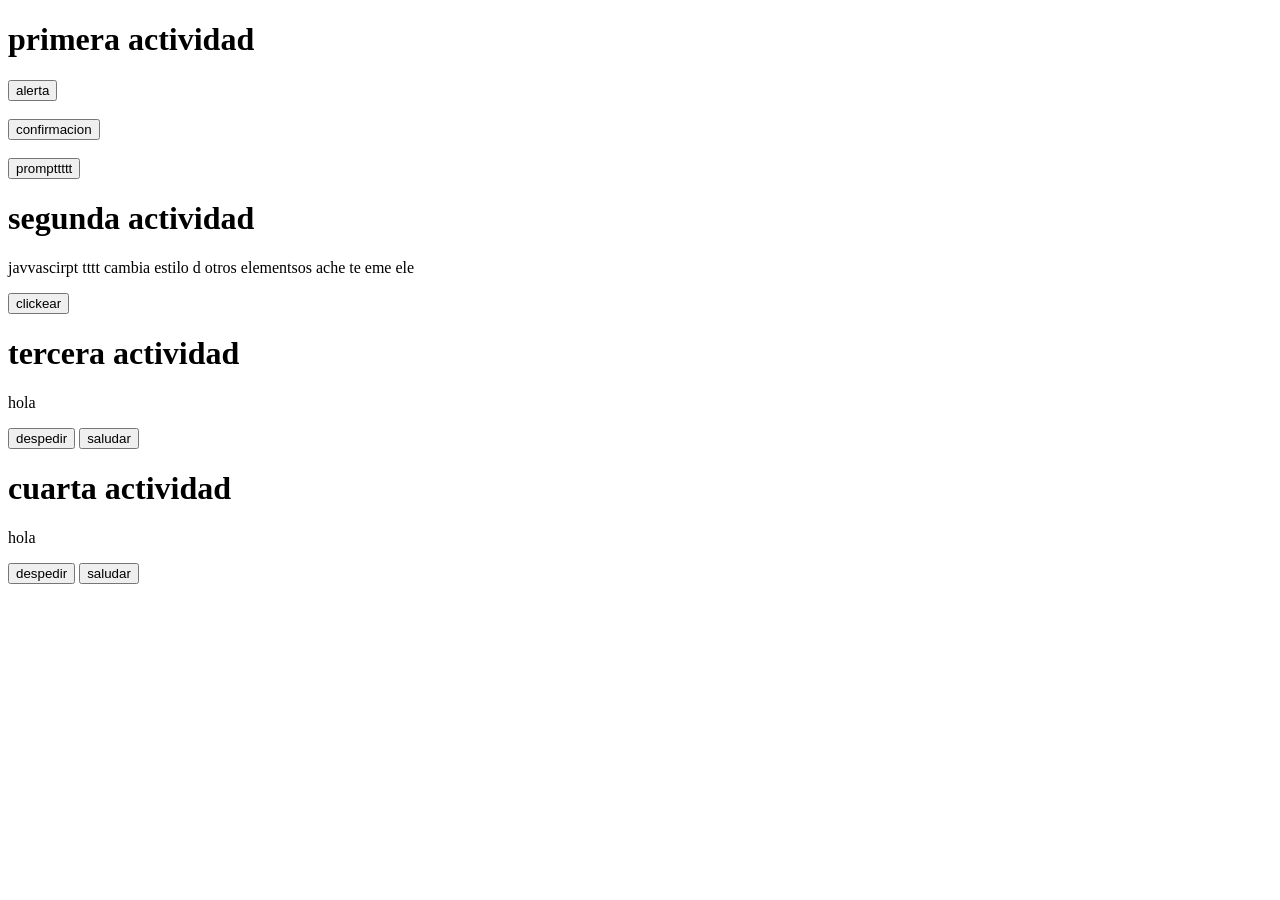
<file: actividadjs2/index.html>
<!DOCTYPE html>
<html lang="en">
<head>
    <meta charset="UTF-8">
    <meta name="viewport" content="width=device-width, initial-scale=1.0">
    <title>js2</title>

    <script>
        function mifuncion() {
            document.getElementById("afectado").innerHTML = "adios";
        }
        function mifuncion2() {
            document.getElementById("afectado").innerHTML = "hola";
        }
    </script>
</head>

<body>
    <h1>primera actividad</h1>
    <div>
        <button onclick="alert('advertencia sismica')">alerta</button>
    </div>
    <br>
    <div>
        <button onclick="confirm('proceder')">confirmacion</button>
    </div>
    <br>
    <div>
        <button onclick="prompt('promptzito')">prompttttt</button>
    </div>
    <h1>segunda actividad</h1>
    <p id="elemento">javvascirpt tttt cambia estilo d otros elementsos ache te eme ele</p>
    <button type="button" onclick="document.getElementById('elemento').style.fontStyle='Italic' ">clickear</button>
    <h1>tercera actividad</h1>

    <p id="afectado">hola</p>
    <button type="button" onclick="mifuncion()">despedir</button>
    <button type="button" onclick="mifuncion2()">saludar</button>
    <h1>cuarta actividad</h1>
        <p id="afectado2">hola</p>
    <button type="button" onclick="mifuncion3()">despedir</button>
    <button type="button" onclick="mifuncion4()">saludar</button>
    <script>
        function mifuncion3(){
            document.getElementById("afectado2").innerHTML = "adios";
        }
        function mifuncion4(){
            document.getElementById("afectado2").innerHTML = "hola";
        }
    </script>   
</body> 
</html>
</file>
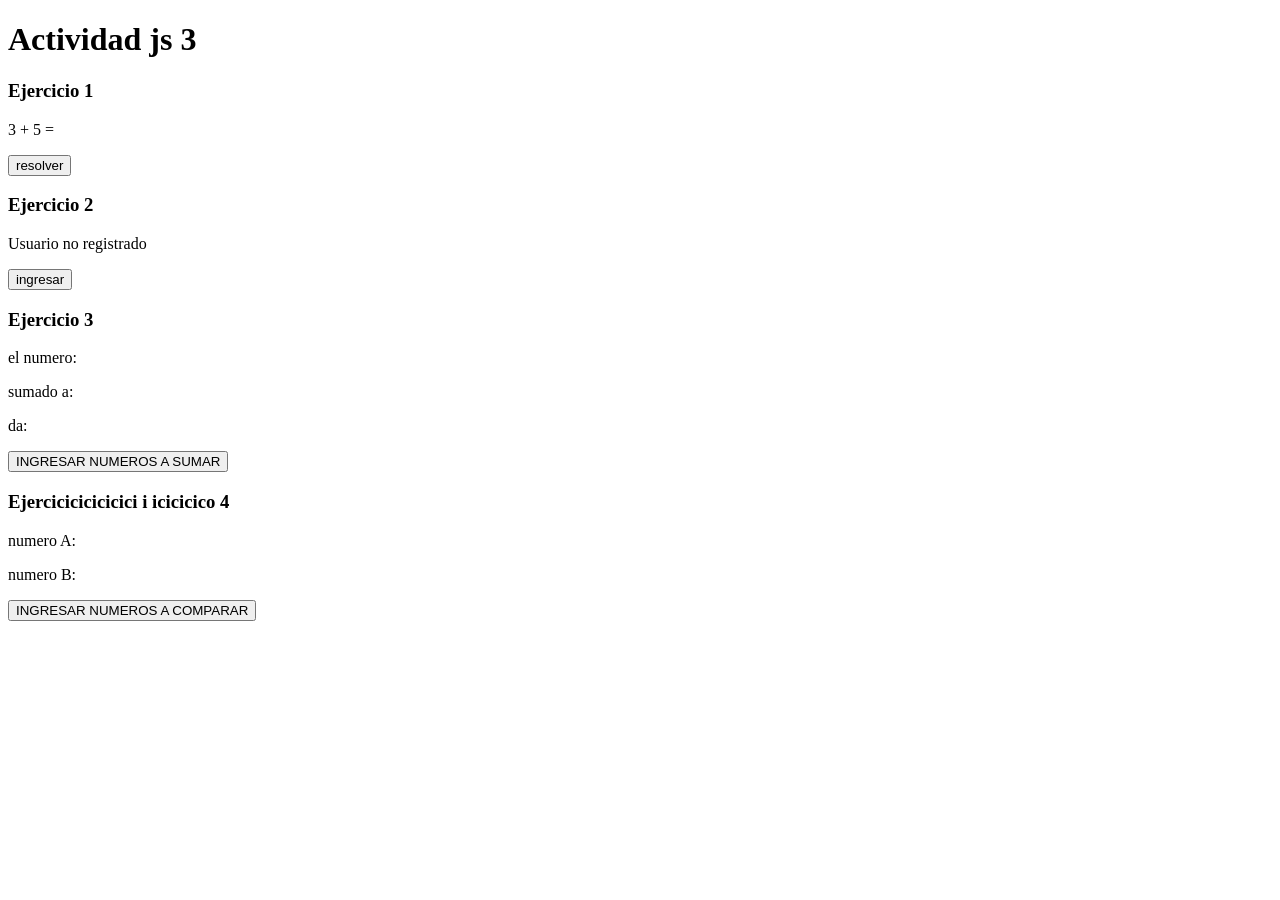
<file: actividadjs3/index.html>
<!DOCTYPE html>
<html lang="en">
<head>
    <meta charset="UTF-8">
    <meta name="viewport" content="width=device-width, initial-scale=1.0">
    <title>actividades js 3</title>
    <script>
        function FuncEj1(){
            document.getElementById("ej1").innerHTML = 3 + 5;
        }
        function FuncEj2(){
            const nombreUsuario = prompt("Ingrese su nombre de usuario:")
            document.getElementById("ej2").innerHTML = 'hola ' + nombreUsuario;
        }
        function FuncEj3(){
            const  num3a = parseFloat(prompt("Ingrese el primer numero aqui: "));
            document.getElementById("ej3a").innerHTML = 'el numero: ' + num3a;
            const num3b = parseFloat(prompt("Ingrese el segundo numero aqui: "));
            document.getElementById("ej3b").innerHTML = 'sumado a: ' + num3b;
            document.getElementById("ej3r").innerHTML = 'da: ' + (num3a + num3b);
        }

        function FuncEj4(){
            const num4a = parseFloat(prompt("Ingrese un numero cualquiera"));
            document.getElementById("ej4a").innerHTML = 'numero A: ' + num4a;
            const num4b = parseFloat(prompt("Ingrese otro o el mismo numero cualquiera"));
            document.getElementById("ej4b").innerHTML = 'numero B: ' + num4b;
            if (num4a == num4b){ document.getElementById("ej4r").innerHTML = num4a + '(Numero A) y ' + num4b + '(Numero B) son iguales'}
            if (num4a > num4b){ document.getElementById("ej4r").innerHTML = num4a + '(Numero A)  es mayor que ' + num4b + '(Numero B)'}
            if (num4a < num4b){ document.getElementById("ej4r").innerHTML = num4a + '(Numero A)  es menor que ' + num4b + '(Numero B)'}
        }
        
    </script>
</head>

<body>
    
    <h1>Actividad js 3</h1>
    <h3>Ejercicio 1</h3>
    <div>
    <p>3 + 5 =</p><p id="ej1"></p>
    <button type="button" onclick="FuncEj1()">resolver</button>
    </div>

    <div>
    <h3>Ejercicio 2</h3>
    <p id="ej2">Usuario no registrado</p>
    <button type="button" onclick="FuncEj2()">ingresar</button>
    </div>
    
    <div>
    <h3>Ejercicio 3</h3>
    <p id="ej3a">el numero: </p>
    <p id="ej3b">sumado a: </p>
    <p id="ej3r">da: </p>
    <button type="button" onclick="FuncEj3()">INGRESAR NUMEROS A SUMAR</button>
    </div>

    <div>
    <h3>Ejercicicicicicici i icicicico 4</h3>
    <p id="ej4a">numero A:</p>
    <p id="ej4b">numero B:</p>
    <p id="ej4r"></p>
    <button type="button" onclick="FuncEj4()">INGRESAR NUMEROS A COMPARAR</button>
    </div>
</body>
</html>
</file>
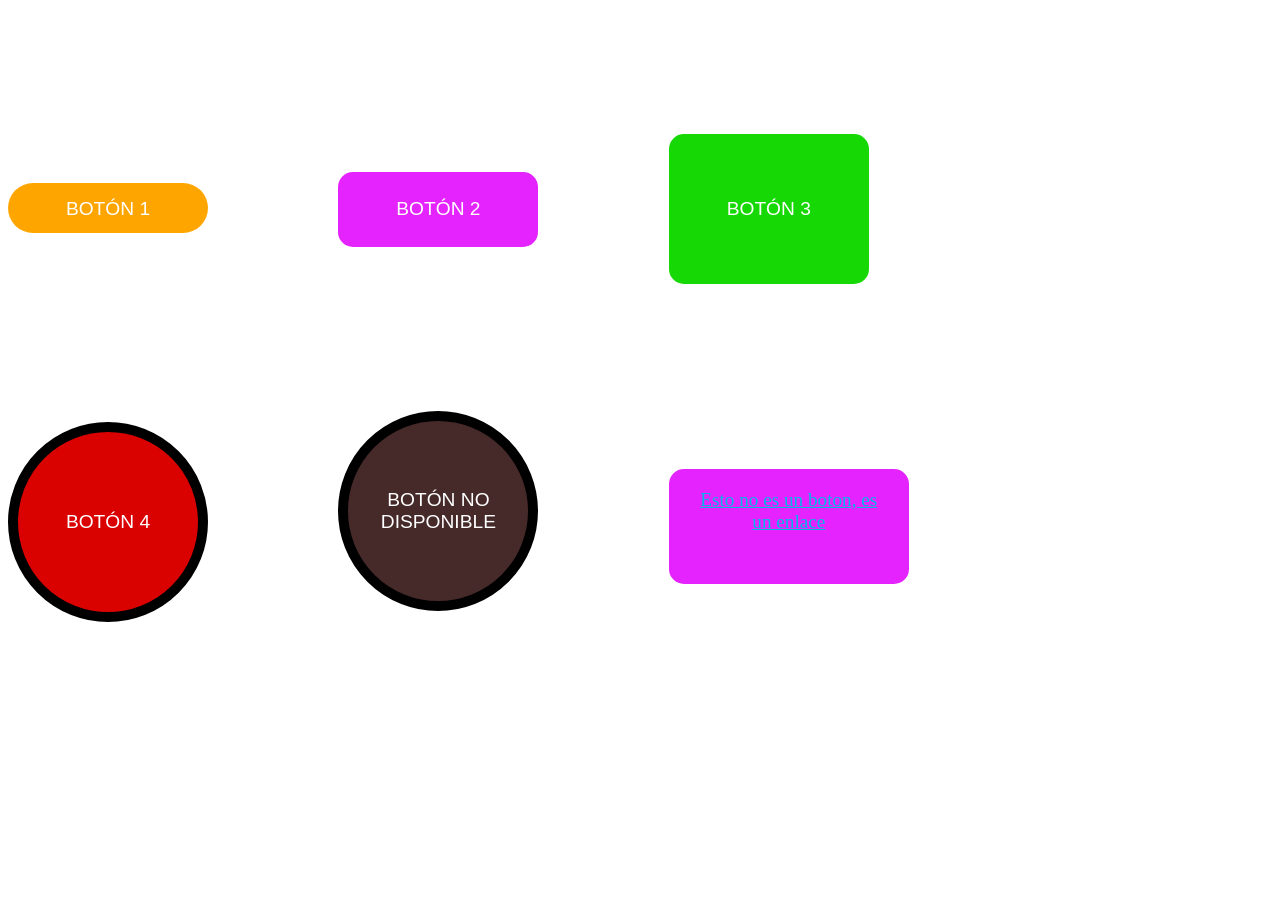
<file: botones-1/index.html>
<!DOCTYPE html>
<html lang="en">
<head>
    <meta charset="UTF-8">
    <meta name="viewport" content="width=device-width, initial-scale=1.0">
    <link rel="stylesheet" href="style.css">
    <title>botones 1</title>
</head>
<body>
    <button class="boton1">BOTÓN 1</button>
    <button class="boton2">BOTÓN 2</button>
    <button class="boton3">BOTÓN 3</button>
    <button class="boton4">BOTÓN 4</button>
    <button class="nodisponible">BOTÓN NO DISPONIBLE</button>
    <a class="botonfalso" href="https://web.archive.org/web/20240606130327/http://robello.com.ar/">Esto no es un boton, es un enlace</a>
</body>
</html>
</file>
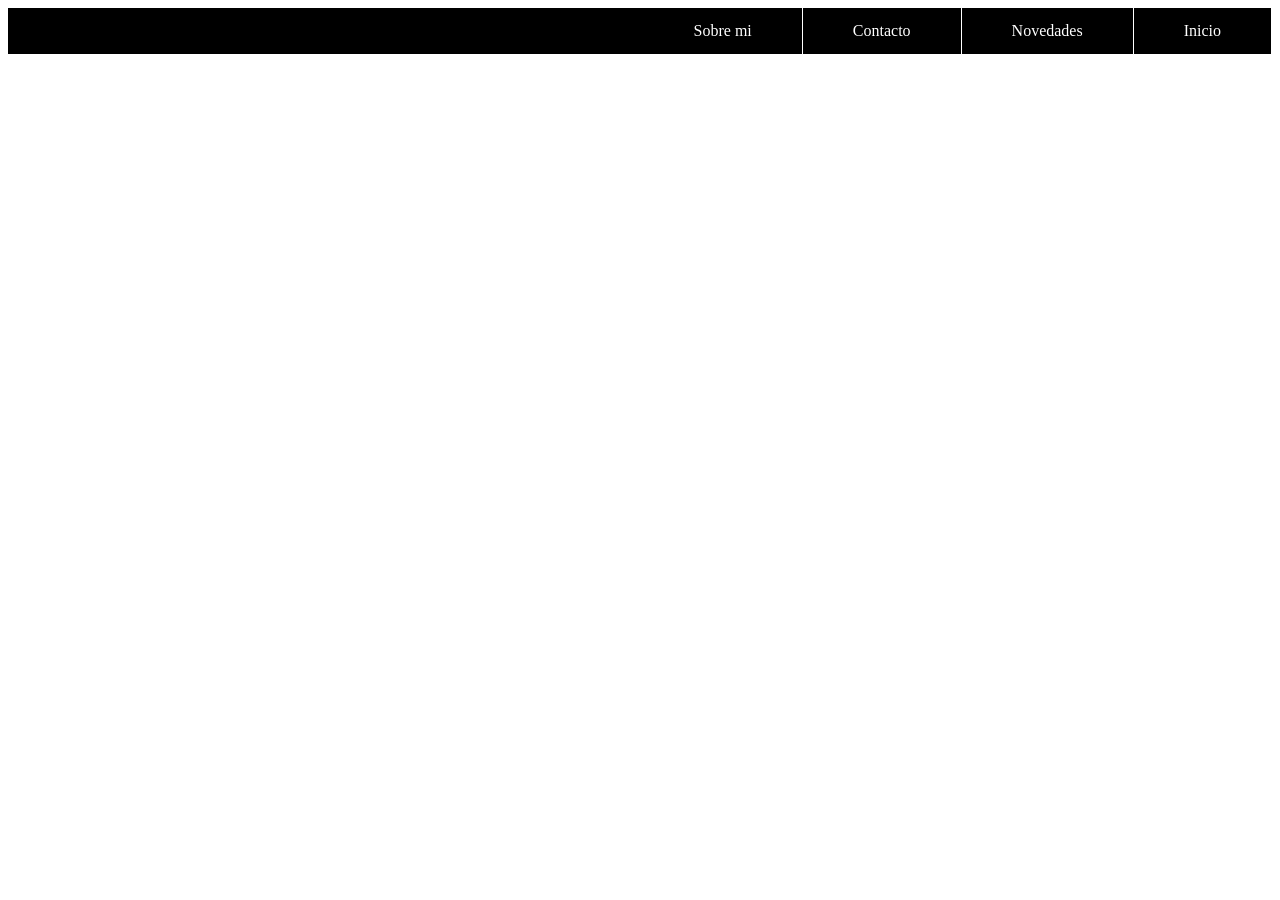
<file: barra-navegacion/ejemplo/index.html>
<!DOCTYPE html>
<html lang="en">
<head>
    <meta charset="UTF-8">
    <meta name="viewport" content="width=device-width, initial-scale=1.0">
    <title>Document</title>
    <style>
        ul{
            list-style-type: none;  
            margin: 0;
            padding: 0;
            overflow: hidden;
            background-color: black;
        }
        li{
            display:inline;
            float: right;
        }
        li a{
            display:block;
            padding:14px 50px;
            border-right: 1px solid white;
            color: white;
            text-decoration:none
        }
        li a:hover{
            background-color: red;
        }
    </style>
</head>
<body>
    <header>
        <ul>
        <li><a href="">Inicio</a></li>
        <li><a href="">Novedades</a></li>
        <li><a href="">Contacto</a></li>
        <li><a href="">Sobre mi</a></li>
        </ul>
        
    </header>
    
</body>
</html>
</file>
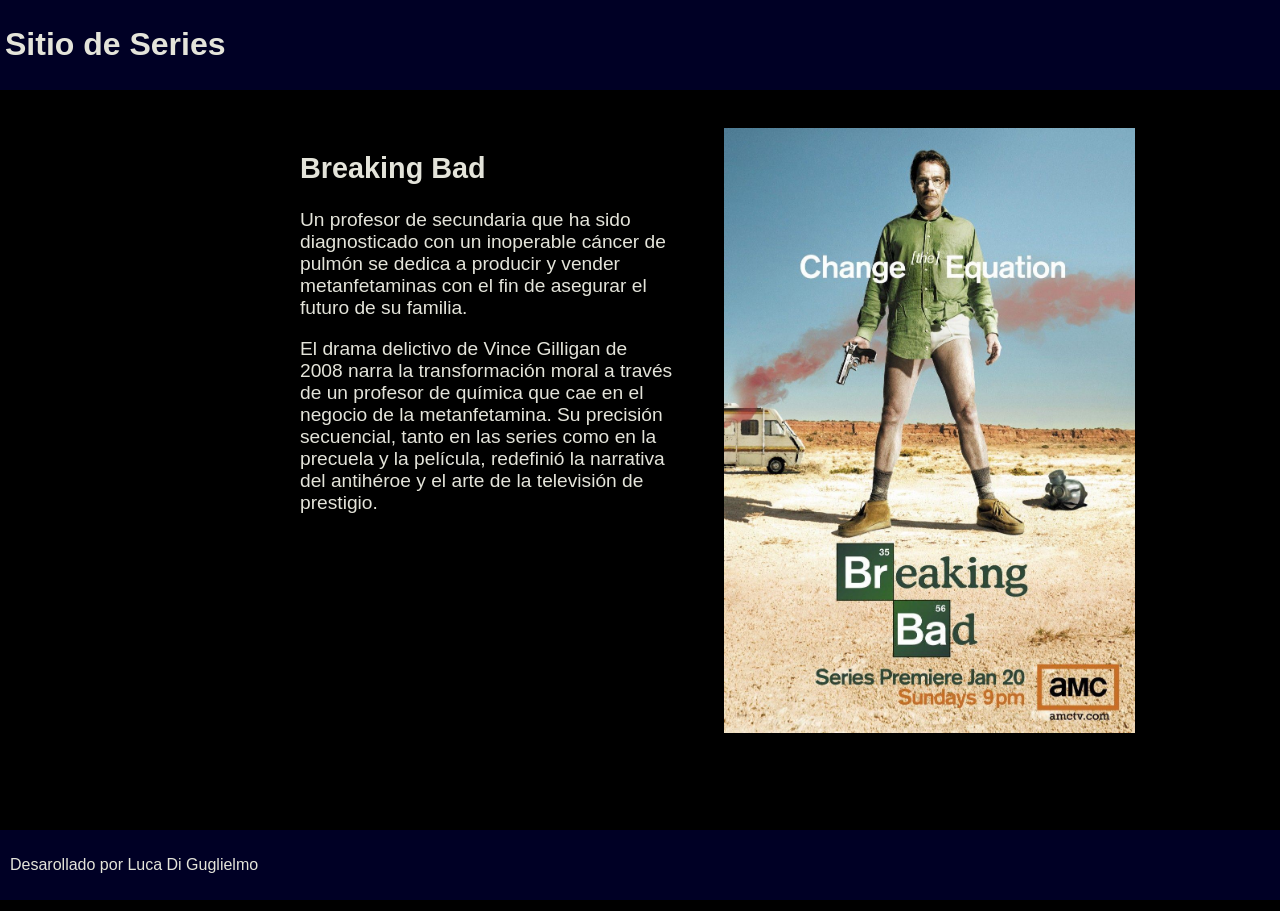
<file: grid-2/act-3/index.html>
<!DOCTYPE html>
<html lang="en">
<head>
    <meta charset="UTF-8">
    <meta name="viewport" content="width=device-width, initial-scale=1.0">
    <title>Document</title>
    <link rel="stylesheet" href="style.css">
</head>
<body>
    <header><h1>Sitio de Series</h1></header>

    <main>
        <div id="seccion-estreno">
            <div id="descripcion">
                 <h2>Breaking Bad</h2>
                 <p>Un profesor de secundaria que ha sido diagnosticado con un inoperable cáncer de pulmón se dedica a producir y vender metanfetaminas con el fin de asegurar el futuro de su familia.</p>
                 <p>El drama delictivo de Vince Gilligan de 2008 narra la transformación moral a través de un profesor de química que cae en el negocio de la metanfetamina. Su precisión secuencial, tanto en las series como en la precuela y la película, redefinió la narrativa del antihéroe y el arte de la televisión de prestigio. </p>
            </div>
            <img src="breakingbad.jpg" alt="Poster para la serie Breaking Bad">
        </div>
        
    </main>

    <footer><p>Desarollado por Luca Di Guglielmo</p></footer>
</body>
</html>
</file>
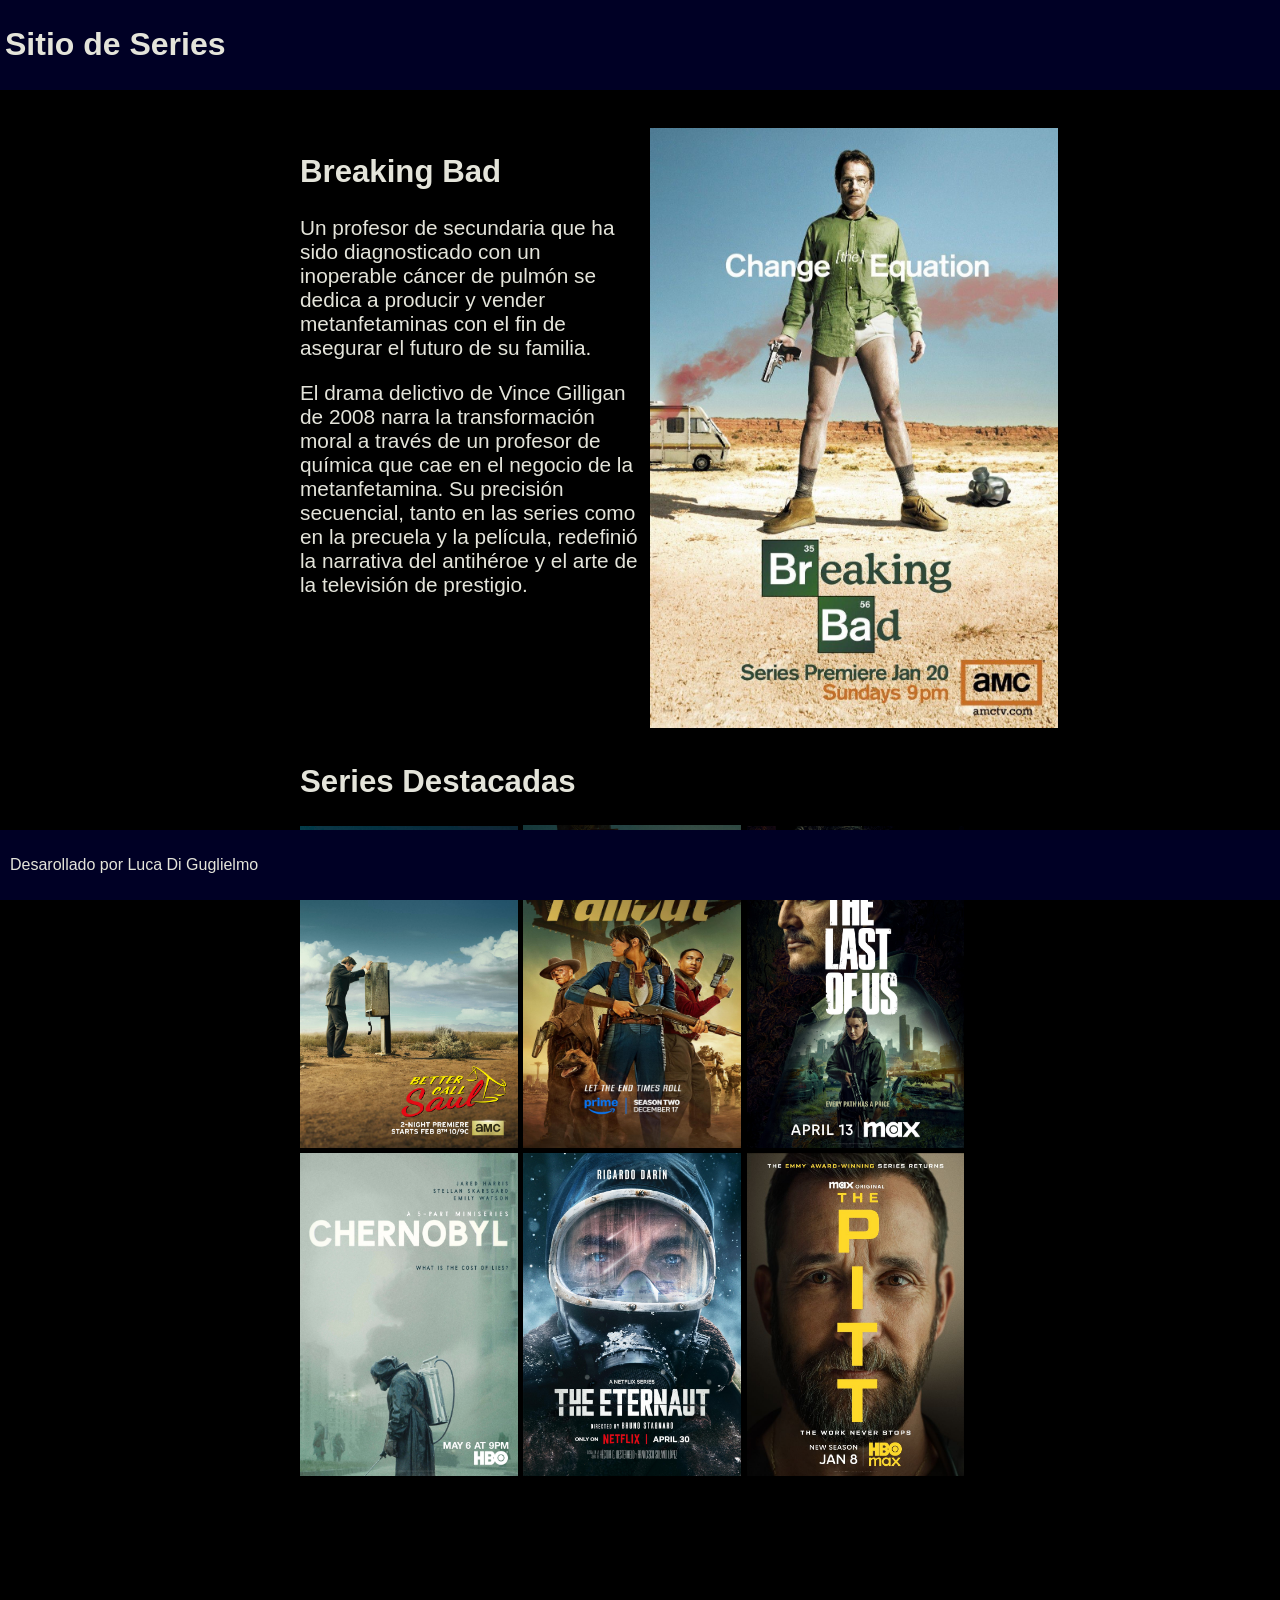
<file: grid-2/act-4/index.html>
<!DOCTYPE html>
<html lang="en">
<head>
    <meta charset="UTF-8">
    <meta name="viewport" content="width=device-width, initial-scale=1.0">
    <title>Document</title>
    <link rel="stylesheet" href="style.css">
</head>
<body>
    <header><h1>Sitio de Series</h1></header>

    <main>
        <div id="seccion-estreno">
            <div id="descripcion">
                 <h2>Breaking Bad</h2>
                 <p>Un profesor de secundaria que ha sido diagnosticado con un inoperable cáncer de pulmón se dedica a producir y vender metanfetaminas con el fin de asegurar el futuro de su familia.</p>
                 <p>El drama delictivo de Vince Gilligan de 2008 narra la transformación moral a través de un profesor de química que cae en el negocio de la metanfetamina. Su precisión secuencial, tanto en las series como en la precuela y la película, redefinió la narrativa del antihéroe y el arte de la televisión de prestigio. </p>
            </div>
            <img src="breakingbad.jpg" alt="Poster para la serie Breaking Bad">
        </div>
        <div id="seccion-series">
            <h2>Series Destacadas</h2>
            <div id galeria-series>
                <img src="bcs.jpg" alt="Better Call Saul">
                <img src="fallout.jpg" alt="Fallout" width="276.4" height="322.6">
                <img src="tlou.jpg" alt="The Last Of Us">
                <img src="chernobyl.jpg" alt="CHERNOBYL">
                <img src="eternauta.jpg" alt="El Eternauta">
                <img src="pitt.jpg" alt="The Pitt">
            </div>
        </div>
    </main>

    <footer><p>Desarollado por Luca Di Guglielmo</p></footer>
</body>
</html>
</file>
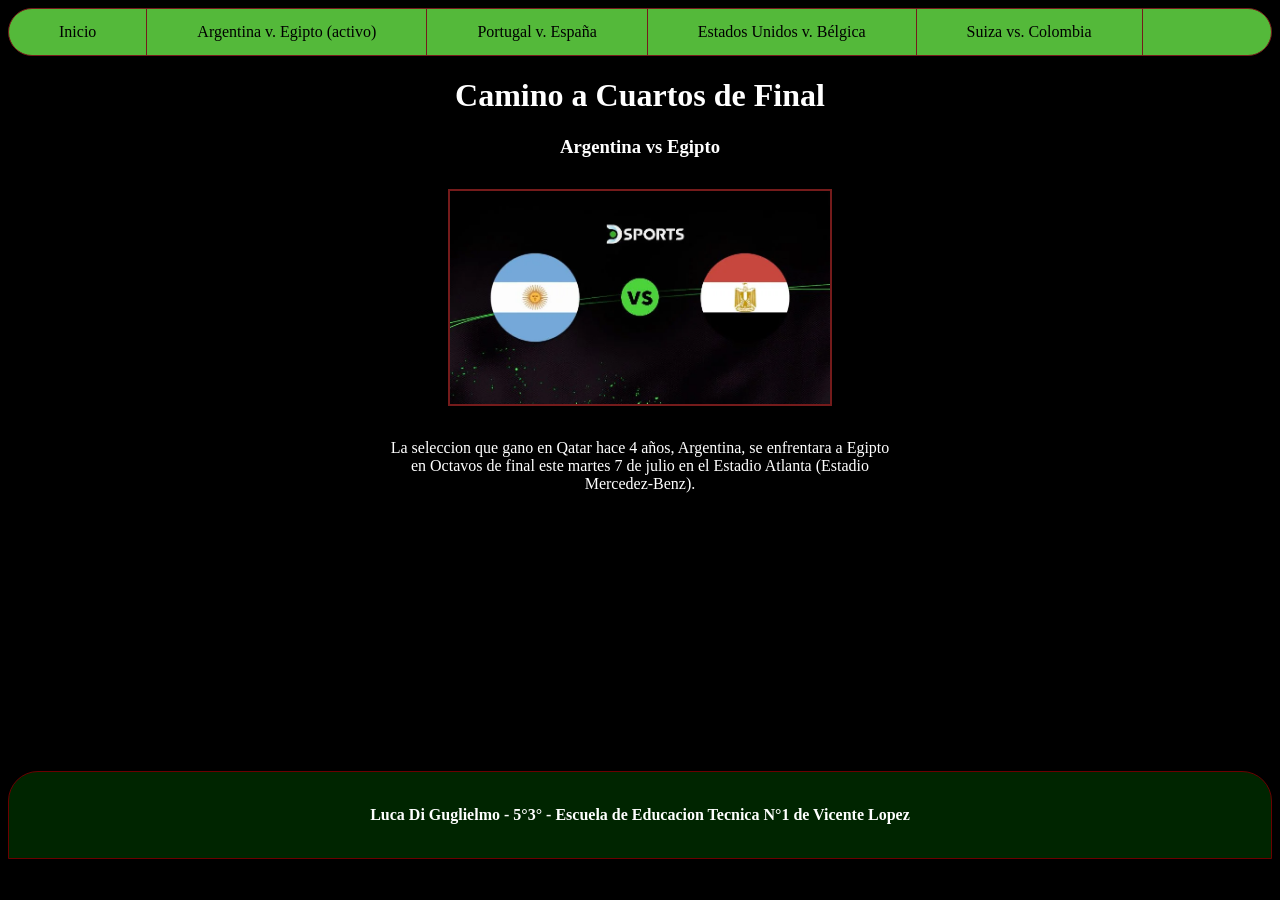
<file: barra-navegacion/actividad/arg-v-egi.html>
<!DOCTYPE html>
<html lang="en">
<head>
    <meta charset="UTF-8">
    <meta name="viewport" content="width=device-width, initial-scale=1.0">
    <title>Document</title>
    <link rel="stylesheet" href="style-header.css">
    
</head>
<body>
    <header>
        <ul>
        <li><a href="inicio.html">Inicio</a></li>
        <li><a href="arg-v-egi.html">Argentina v. Egipto (activo)</a></li>
        <li><a href="por-v-esp.html">Portugal v. España</a></li>
        <li><a href="usa-v-bel.html">Estados Unidos v. Bélgica</a></li>
        <li><a href="sui-v-col.html">Suiza vs. Colombia</a></li>
        
        </ul>
    </header>
    <main>
        <h1>Camino a Cuartos de Final</h1>
        <h3>Argentina vs Egipto</h3>
        <img src="argvegi.webp" alt="argentina versus egipto">
        <p>
            La seleccion que gano en Qatar hace 4 años, Argentina, se enfrentara a Egipto en Octavos de final este martes 7 de julio en el Estadio Atlanta (Estadio Mercedez-Benz).
        </p>
    </main>
    <footer>
        <h4>Luca Di Guglielmo - 5°3° - Escuela de Educacion Tecnica N°1 de Vicente Lopez</h4>
    </footer>
</body>
</html>
</file>
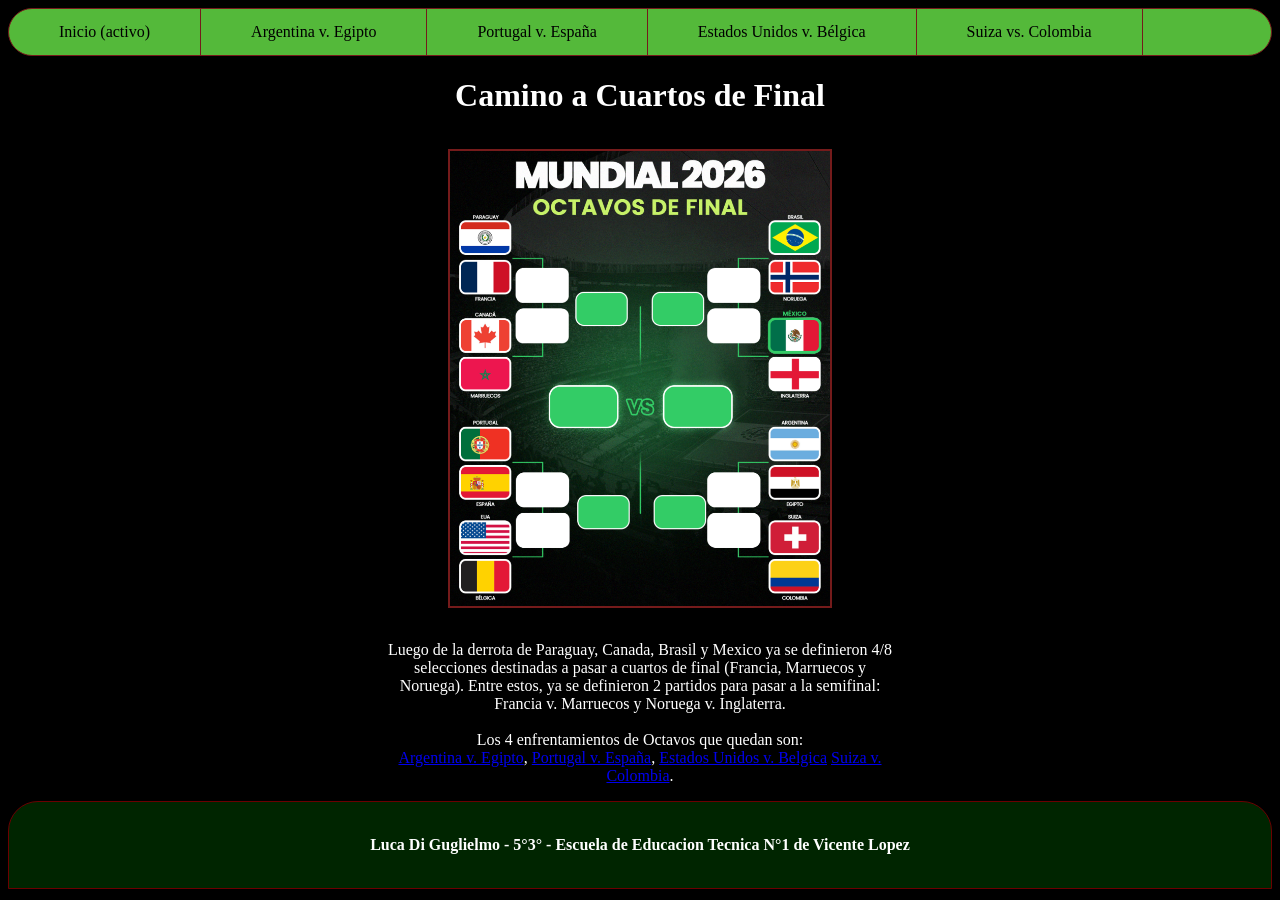
<file: barra-navegacion/actividad/inicio.html>
<!DOCTYPE html>
<html lang="en">
<head>
    <meta charset="UTF-8">
    <meta name="viewport" content="width=device-width, initial-scale=1.0">
    <title>Document</title>
    <link rel="stylesheet" href="style-header.css">
    <style>
        footer{
            margin-top: 1%;
        }
    </style>
</head>
<body>
    <header>
        <ul>
        <li><a href="inicio.html">Inicio (activo)</a></li>
        <li><a href="arg-v-egi.html">Argentina v. Egipto</a></li>
        <li><a href="por-v-esp.html">Portugal v. España</a></li>
        <li><a href="usa-v-bel.html">Estados Unidos v. Bélgica</a></li>
        <li><a href="sui-v-col.html">Suiza vs. Colombia</a></li>
        
        </ul>
    </header>
    <main>
        <h1>Camino a Cuartos de Final</h1>
        <p></p>
        <img src="bracket(1).png" alt="trapo">
        <p>
            Luego de la derrota de Paraguay, Canada, Brasil y Mexico ya se definieron 4/8 selecciones destinadas a pasar a cuartos de final (Francia, Marruecos y Noruega). Entre estos, ya se definieron 2 partidos para pasar a la semifinal: Francia v. Marruecos y Noruega v. Inglaterra.<br><br> 
            Los 4 enfrentamientos de Octavos que quedan son:<br> <a href="arg-v-egi.html">Argentina v. Egipto</a>, <a href="por-v-esp.html">Portugal v. España</a>, <a href="usa-v-bel.html">Estados Unidos v. Belgica</a> <a href="sui-v-col.html">Suiza v. Colombia</a>.
        </p>
    </main>
    <footer>
        <h4>Luca Di Guglielmo - 5°3° - Escuela de Educacion Tecnica N°1 de Vicente Lopez</h4>
    </footer>
</body>
</html>
</file>
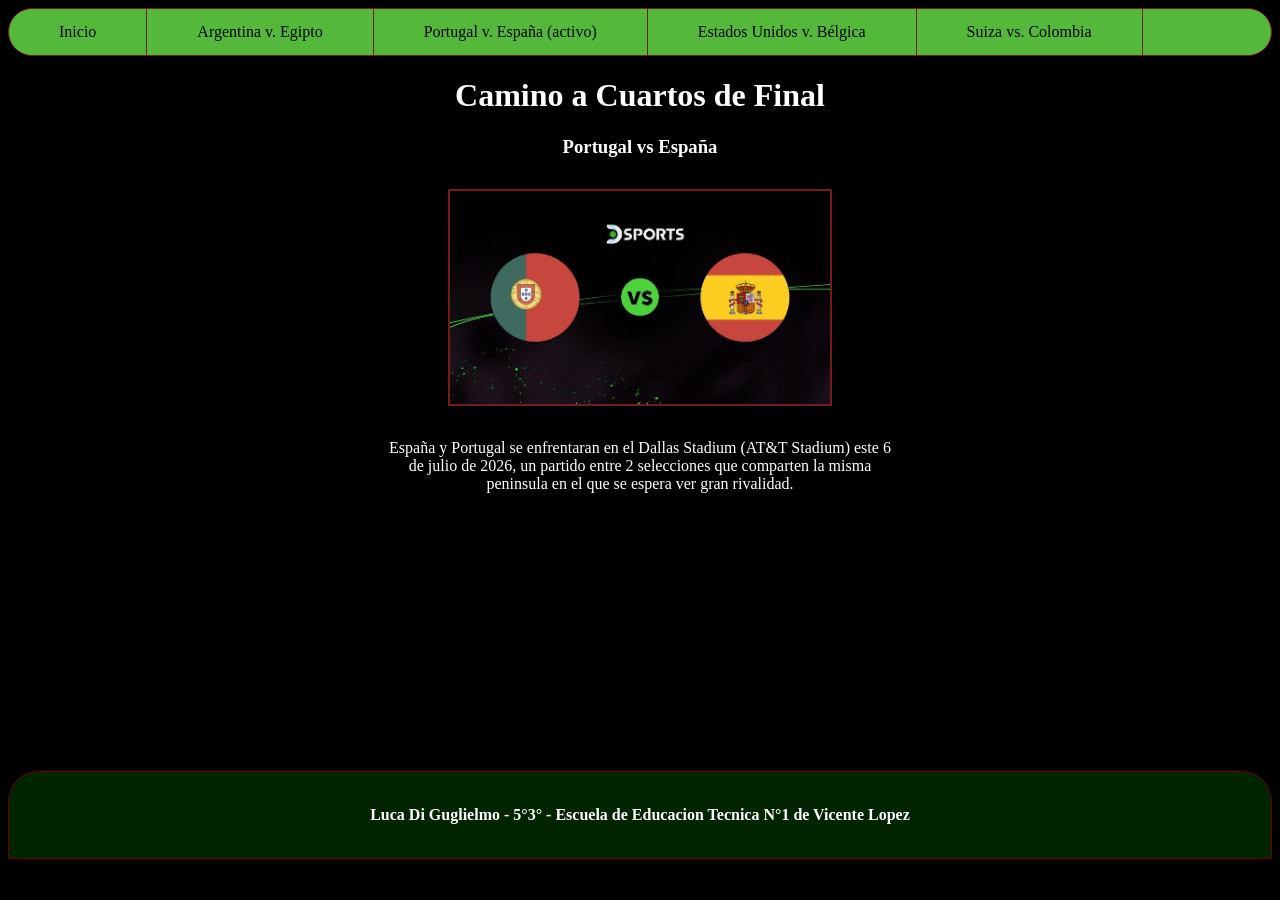
<file: barra-navegacion/actividad/por-v-esp.html>
<!DOCTYPE html>
<html lang="en">
<head>
    <meta charset="UTF-8">
    <meta name="viewport" content="width=device-width, initial-scale=1.0">
    <title>Document</title>
    <link rel="stylesheet" href="style-header.css">
    
</head>
<body>
    <header>
        <ul>
        <li><a href="inicio.html">Inicio</a></li>
        <li><a href="arg-v-egi.html">Argentina v. Egipto</a></li>
        <li><a href="por-v-esp.html">Portugal v. España (activo)</a></li>
        <li><a href="usa-v-bel.html">Estados Unidos v. Bélgica</a></li>
        <li><a href="sui-v-col.html">Suiza vs. Colombia</a></li>
        
        </ul>
    </header>
    <main>
        <h1>Camino a Cuartos de Final</h1>
        <h3>Portugal vs España</h3>
        <img src="por-v-esp.webp" alt="portugal versus españa">
        <p>
            España y Portugal se enfrentaran en el Dallas Stadium (AT&T Stadium) este 6 de julio de 2026, un partido entre 2 selecciones que comparten la misma peninsula en el que se espera ver gran rivalidad.
        </p>
    </main>
    <footer>
        <h4>Luca Di Guglielmo - 5°3° - Escuela de Educacion Tecnica N°1 de Vicente Lopez</h4>
    </footer>
</body>
</html>
</file>
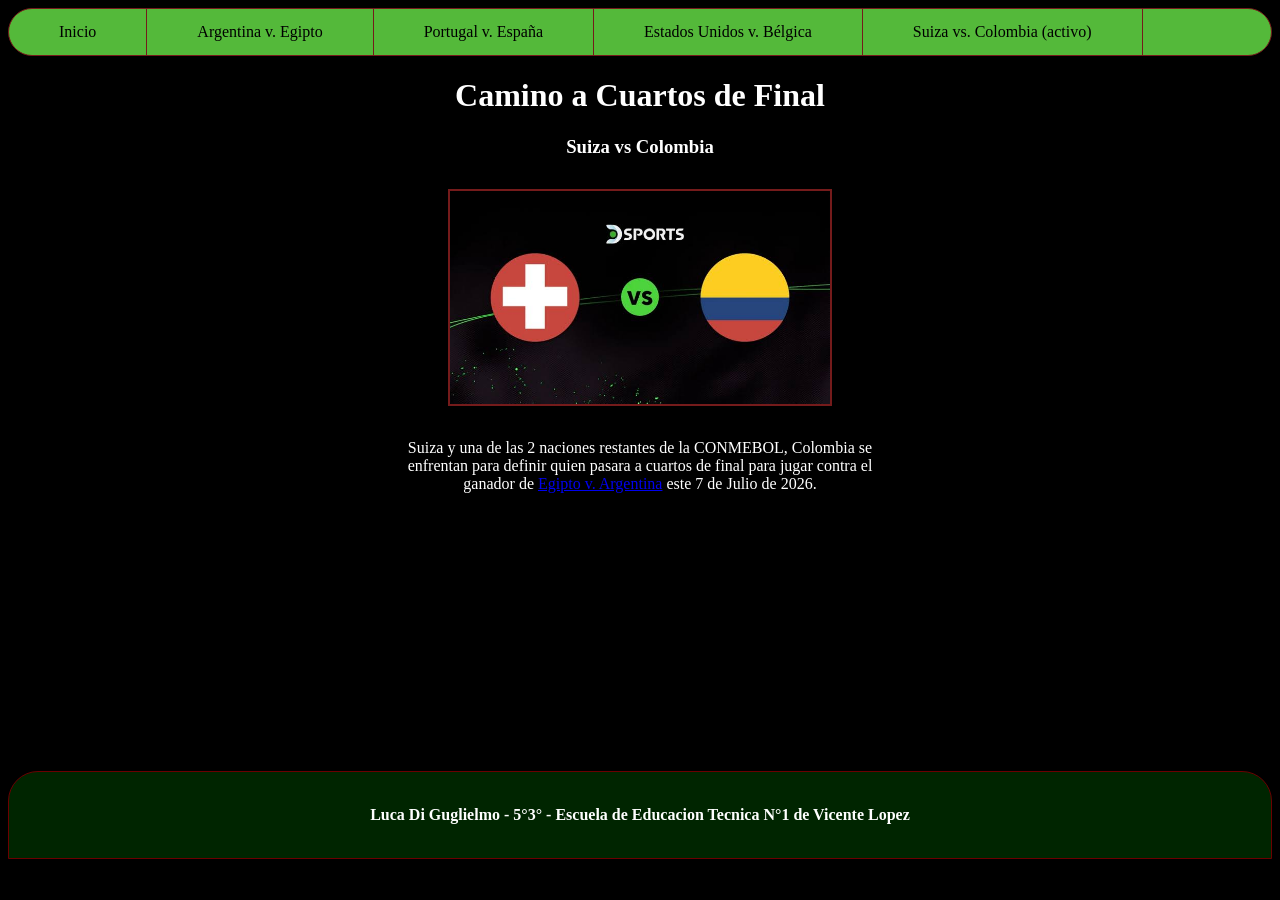
<file: barra-navegacion/actividad/sui-v-col.html>
<!DOCTYPE html>
<html lang="en">
<head>
    <meta charset="UTF-8">
    <meta name="viewport" content="width=device-width, initial-scale=1.0">
    <title>Document</title>
    <link rel="stylesheet" href="style-header.css">
    
</head>
<body>
    <header>
        <ul>
        <li><a href="inicio.html">Inicio</a></li>
        <li><a href="arg-v-egi.html">Argentina v. Egipto</a></li>
        <li><a href="por-v-esp.html">Portugal v. España</a></li>
        <li><a href="usa-v-bel.html">Estados Unidos v. Bélgica</a></li>
        <li><a href="sui-v-col.html">Suiza vs. Colombia (activo)</a></li>
        
        </ul>
    </header>
    <main>
        <h1>Camino a Cuartos de Final</h1>
        <h3>Suiza vs Colombia</h3>
        <img src="suicol.jfif" alt="portugal versus españa">
        <p>
            Suiza y una de las 2 naciones restantes de la CONMEBOL, Colombia se enfrentan para definir quien pasara a cuartos de final para jugar contra el ganador de <a href="arg-v-egi.html">Egipto v. Argentina</a> este 7 de Julio de 2026.
        </p>
    </main>
    <footer>
        <h4>Luca Di Guglielmo - 5°3° - Escuela de Educacion Tecnica N°1 de Vicente Lopez</h4>
    </footer>
</body>
</html>
</file>
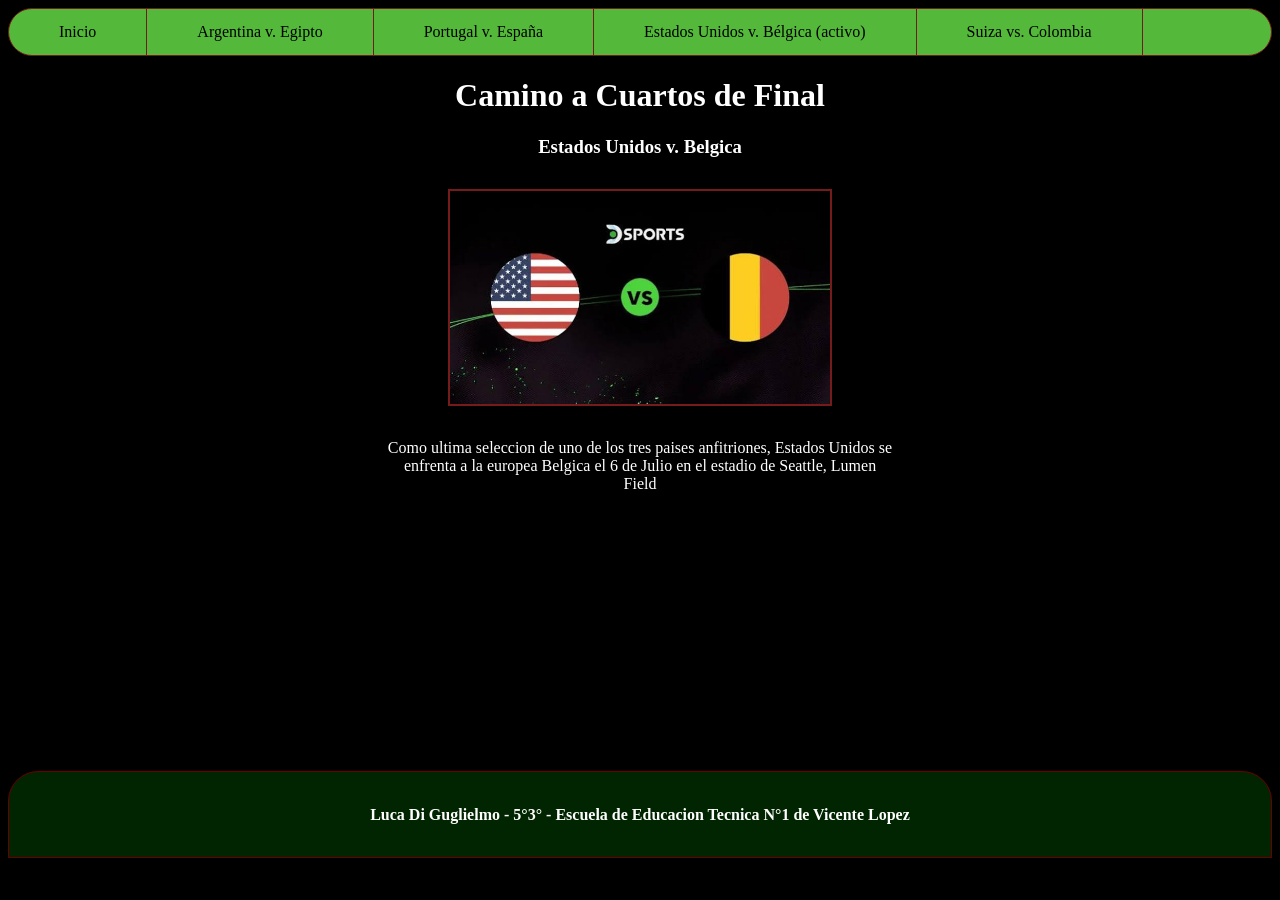
<file: barra-navegacion/actividad/usa-v-bel.html>
<!DOCTYPE html>
<html lang="en">
<head>
    <meta charset="UTF-8">
    <meta name="viewport" content="width=device-width, initial-scale=1.0">
    <title>Document</title>
    <link rel="stylesheet" href="style-header.css">
</head>
<body>
    <header>
        <ul>
        <li><a href="inicio.html">Inicio</a></li>
        <li><a href="arg-v-egi.html">Argentina v. Egipto</a></li>
        <li><a href="por-v-esp.html">Portugal v. España</a></li>
        <li><a href="usa-v-bel.html">Estados Unidos v. Bélgica (activo)</a></li>
        <li><a href="sui-v-col.html">Suiza vs. Colombia</a></li>
        
        </ul>
    </header>
    <main>
    <h1>Camino a Cuartos de Final</h1>
    <h3>Estados Unidos v. Belgica</h3>
    <img src="usabel.jfif" alt="Estados Unidos versus Belgica">
    <p> Como ultima seleccion de uno de los tres paises anfitriones, Estados Unidos se enfrenta a la europea Belgica el 6 de Julio en el estadio de Seattle, Lumen Field </p>        
    </main>
    <footer>
        <h4>Luca Di Guglielmo - 5°3° - Escuela de Educacion Tecnica N°1 de Vicente Lopez</h4>
    </footer>
</body>
</html>
</file>
<file: botones-1/style.css>
.boton1{
background-color: orange;
border: none;
color: white;
font-size: larger;
cursor: pointer;
height: 50px;
width: 200px;
border-radius: 30px;
text-align: center;
padding: 15px 20px;
text-decoration: none;
margin-top: 10%;
margin-right: 10%;
display: inline-block;
transition-duration: 500ms;
}
.boton2{
background-color: rgb(229, 35, 255);
border: none;
color: white;
font-size: larger;
cursor: pointer;
height: 75px;
width: 200px;
border-radius: 15px;
text-align: center;
padding: 15px 20px;
text-decoration: none;
margin-top: 10%;
margin-right: 10%;
display: inline-block;
transition-duration: 500ms;
}
.boton3{
background-color: rgb(21, 216, 4);
border: none;
color: white;
font-size: larger;
cursor: pointer;
height: 150px;
width: 200px;
border-radius: 15px;
text-align: center;
padding: 15px 20px;
text-decoration: none;
margin-top: 10%;
margin-right: 10%;
display: inline-block;
transition-duration: 500ms;
}
.boton4{
background-color: rgb(218, 1, 1);
border: solid black 10px;
color: white;
font-size: larger;
cursor: pointer;
height: 200px;
width: 200px;
border-radius: 50%;
text-align: center;
padding: 15px 20px;
text-decoration: none;
margin-top: 10%;
margin-right: 10%;
display: inline-block;
transition-duration: 500ms;
}
.nodisponible{
background-color: rgb(70, 41, 41);
border: solid black 10px;
color: white;
font-size: larger;
cursor:wait;
height: 200px;
width: 200px;
border-radius: 50%;
text-align: center;
padding: 15px 20px;
text-decoration: none;
margin-top: 10%;
margin-right: 10%;
display: inline-block;

}
.botonfalso{
background-color: rgb(229, 35, 255);
border: none;
color: rgb(0, 184, 230);
font-size: larger;
cursor: pointer;
height: 75px;
width: 200px;
border-radius: 15px;
text-align: center;
padding: 20px 20px 20px 20px;
text-decoration:underline;
margin-top: 10%;
margin-right: 10%;
display: inline-block;
}
.boton1:hover,.boton2:hover,.boton3:hover,.boton4:hover{
    background: rgb(0, 0, 0);
}
</file>
<file: grid-2/act-3/style.css>
*{
 box-sizing: border-box;
 font-family: sans-serif;
}

body{
    margin: 0;
    background-color: black;
    color: rgb(228, 228, 218);
    
}
main{
    padding: 10px;
    padding-top: 3%;
    padding-bottom: 10%;
    margin: auto;
    max-width: 700px;
    font-size: 120%;
}
header{
    background-color: rgb(0, 0, 37);
    padding: 5px
}

footer{
    background-color: rgb(0, 0, 37);
    padding: 10px;
    position: fixed;
    bottom: 0;
    left: 0;
    width: 100%;
}

#seccion-estreno{
    display: grid;
    grid-template-columns: repeat(2,50%);
    grid-template-rows: auto auto;
    gap:50px; 

}

#seccion-estreno,img{
    width: 110%;
    height: 100%;
    
}
</file>
<file: grid-2/act-4/style.css>
*{
 box-sizing: border-box;
 font-family: sans-serif;
}

body{
    margin: 0;
    background-color: black;
    color: rgb(228, 228, 218);
    
}
main{
    padding: 10px;
    padding-top: 3%;
    padding-bottom: 10%;
    margin: auto;
    max-width: 700px;
    font-size: 130%;
}
header{
    background-color: rgb(0, 0, 37);
    padding: 5px
}

footer{
    background-color: rgb(0, 0, 37);
    padding: 10px;
    position: fixed;
    bottom: 0;
    left: 0;
    width: 100%;
}

#seccion-estreno{
    
    display: grid;
    grid-template-columns: repeat(2,50%);
    grid-template-rows: auto auto;
    gap:10px; 

}

#seccion-estreno img{
    width: 120%;
}

#seccion-series img:hover{
box-shadow: 0px 0px 8px 2px #ff006e ;
}

#galeria-series{
    display: grid;
    grid-template-columns: repeat(2,1fr);
    grid-template-rows: auto auto;
    gap:10px; 
    
}

#galeria-series,img{
    width: 32%;
}
</file>
<file: barra-navegacion/actividad/style-header.css>
*{
        font-family:Cambria, Cochin, Georgia, Times, 'Times New Roman', serif;
       }
       ul{
            list-style-type: none;  
            margin: 0;
            padding: 0;
            overflow: hidden;
            background-color: rgb(84, 185, 58);
            border-radius: 30px;
            border: solid 1px rgb(117, 27, 27);
        }
        li{
            display:inline;
            float: left;
        }

        li a{
            
            display:block;
            padding:14px 50px;
            border-right: 1px solid rgb(117, 27, 27);
            color: rgb(0, 0, 0);
            text-decoration:none
        }
        li a:hover{
            background-color: rgb(20, 51, 10);
            color:white;
            transition: 0.5s;
           
        }
        body{
            background-color: black;
            color: white;
            text-align: center;
        }
        main p{
            text-align: center;
            padding-left: 30%;
            padding-right: 30%;
        }
        main img{
            width: 30%;
            margin: 1%;
            border: solid 2px rgb(117, 27, 27);
        }

        footer{
            
            border: solid 1px rgb(107, 0, 0);
            border-top-left-radius: 30px;
            border-top-right-radius: 30px;
            background-color: rgb(0, 37, 0);
            margin-top: 22%;
            padding: 1%;
        }
</file>
